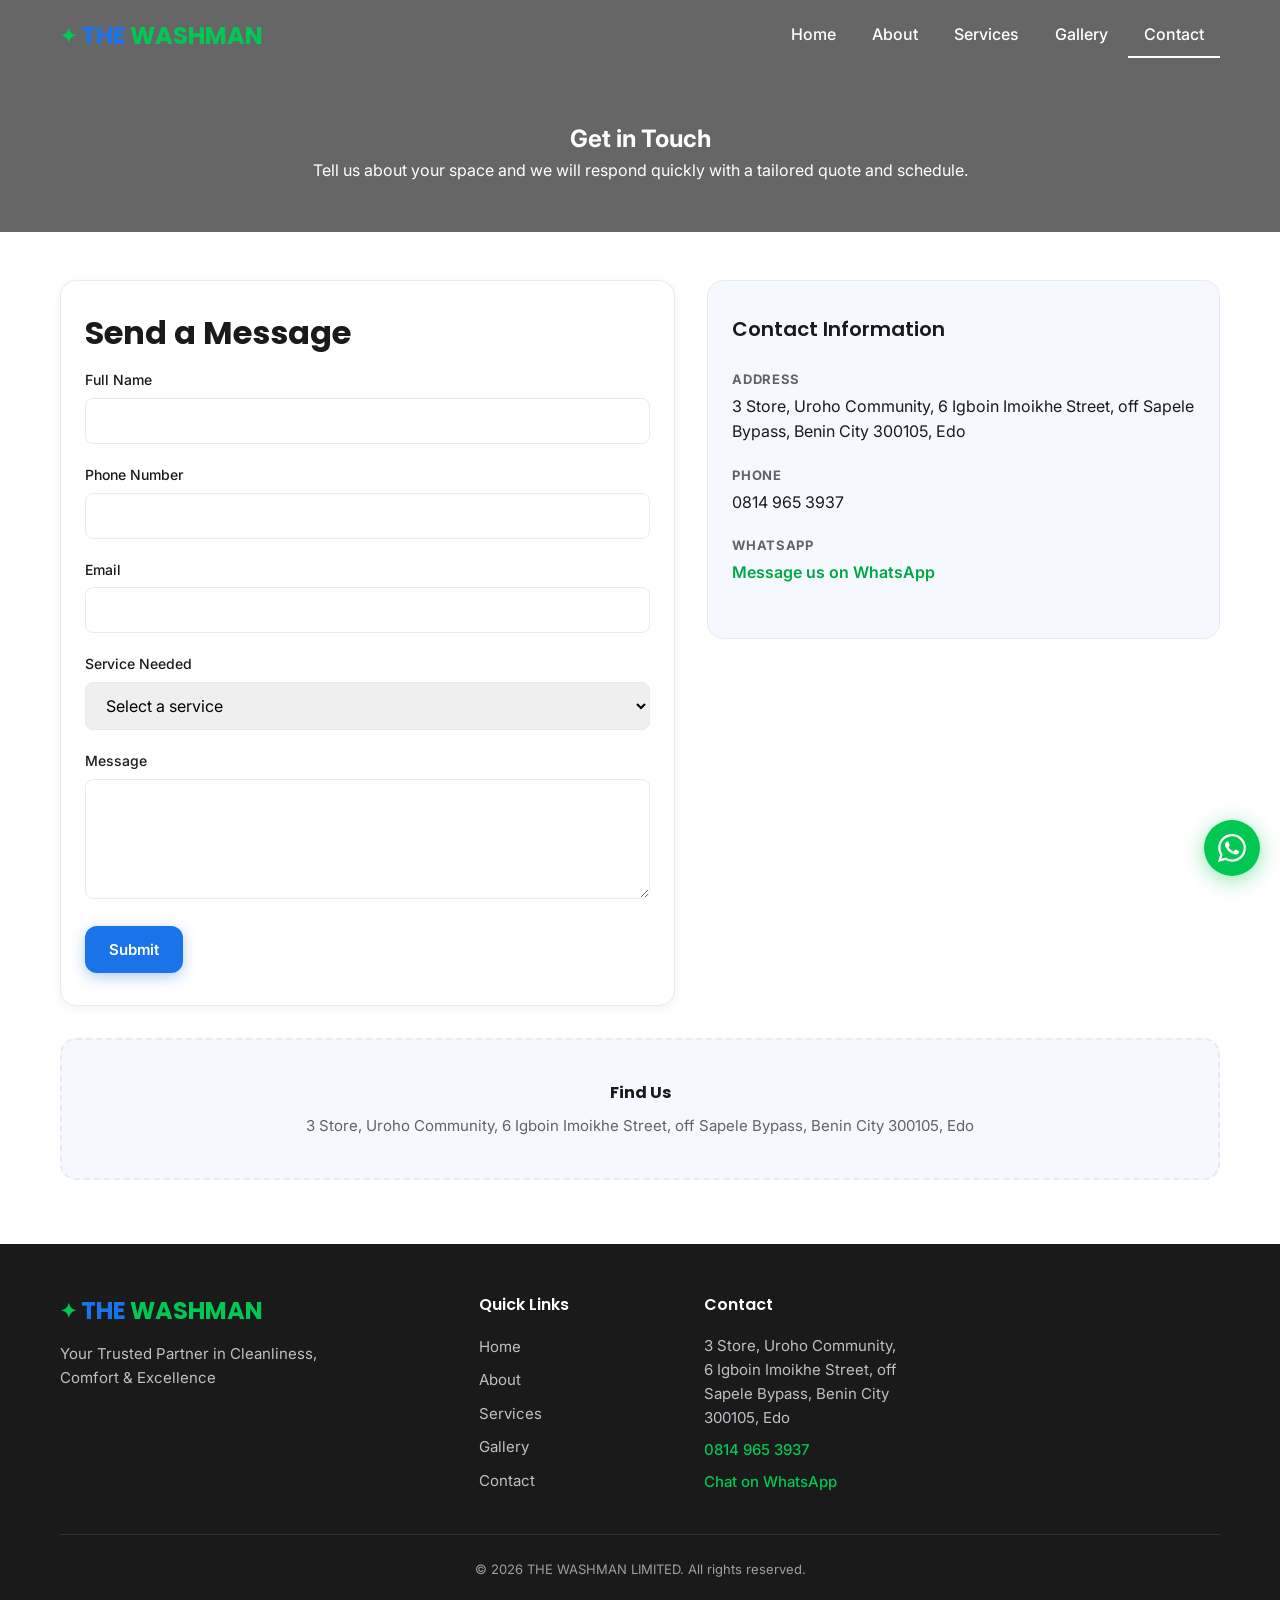
<file: contact.html>
<!DOCTYPE html>
<html lang="en">
<head>
  <meta charset="UTF-8">
  <meta name="viewport" content="width=device-width, initial-scale=1.0">
  <meta name="description" content="Contact THE WASHMAN LIMITED in Benin City — book cleaning, request a quote, or chat on WhatsApp for professional cleaning services.">
  <title>Contact | THE WASHMAN LIMITED</title>
  <link rel="preconnect" href="https://fonts.googleapis.com">
  <link rel="preconnect" href="https://fonts.gstatic.com" crossorigin>
  <link href="https://fonts.googleapis.com/css2?family=Inter:wght@400;500;600&family=Poppins:wght@600;700&display=swap" rel="stylesheet">
  <link rel="stylesheet" href="style.css">
</head>
<body>
  <header class="site-header">
    <div class="container header-inner">
      <a href="index.html" class="logo" aria-label="THE WASHMAN LIMITED home">
        <span class="logo-sparkle" aria-hidden="true">✦</span>
        <span class="logo-spark">THE</span><span class="logo-cleaners">WASHMAN</span>
      </a>
      <button type="button" class="nav-toggle" aria-expanded="false" aria-controls="main-nav" aria-label="Toggle menu">
        <span class="nav-toggle-bar"></span>
        <span class="nav-toggle-bar"></span>
        <span class="nav-toggle-bar"></span>
      </button>
      <nav class="main-nav" id="main-nav" aria-label="Main navigation">
        <ul>
          <li><a href="index.html">Home</a></li>
          <li><a href="about.html">About</a></li>
          <li><a href="services.html">Services</a></li>
          <li><a href="gallery.html">Gallery</a></li>
          <li><a href="contact.html" class="active">Contact</a></li>
        </ul>
      </nav>
    </div>
  </header>

  <main>
    <section class="page-hero-image fade-in" aria-labelledby="contact-hero-heading">
      <div class="container">
        <h1 id="contact-hero-heading">Get in Touch</h1>
        <p>Tell us about your space and we will respond quickly with a tailored quote and schedule.</p>
      </div>
    </section>

    <section class="contact-section fade-in" aria-labelledby="contact-form-heading">
      <div class="container contact-grid">
        <div class="contact-form-wrap">
          <h2 id="contact-form-heading" class="section-heading">Send a Message</h2>
          <p class="form-success" role="status">Thank you! Your message has been received. We will contact you shortly.</p>
          <form id="contact-form" action="contact.html" method="get">
            <div class="form-group">
              <label for="full-name">Full Name</label>
              <input type="text" id="full-name" name="full-name" required autocomplete="name">
            </div>
            <div class="form-group">
              <label for="phone">Phone Number</label>
              <input type="tel" id="phone" name="phone" required autocomplete="tel">
            </div>
            <div class="form-group">
              <label for="email">Email</label>
              <input type="email" id="email" name="email" required autocomplete="email">
            </div>
            <div class="form-group">
              <label for="service">Service Needed</label>
              <select id="service" name="service" required>
                <option value="">Select a service</option>
                <option value="general-deep-cleaning">General & Deep Cleaning</option>
                <option value="post-construction-cleaning">Post Construction Cleaning</option>
                <option value="janitorial-cleaning">Janitorial Cleaning</option>
                <option value="fumigation-pest-control">Fumigation & Pest Control</option>
                <option value="interior-design-decoration">Interior Design & Decoration</option>
                <option value="window-blinds-installation">Window Blinds Installation</option>
                <option value="move-in-move-out-cleaning">Move-in / Move-out Cleaning</option>
                <option value="disinfection-sanitization">Disinfection & Sanitization</option>
                <option value="customized-cleaning-plans">Customized Cleaning Plans</option>
              </select>
            </div>
            <div class="form-group">
              <label for="message">Message</label>
              <textarea id="message" name="message" required></textarea>
            </div>
            <button type="submit" class="btn btn-primary">Submit</button>
          </form>
        </div>
        <aside class="contact-info-card">
          <h2>Contact Information</h2>
          <div class="contact-info-item">
            <strong>Address</strong>
            <p>3 Store, Uroho Community, 6 Igboin Imoikhe Street, off Sapele Bypass, Benin City 300105, Edo</p>
          </div>
          <div class="contact-info-item">
            <strong>Phone</strong>
            <p><a href="tel:+2348149653937">0814 965 3937</a></p>
          </div>
          <div class="contact-info-item">
            <strong>WhatsApp</strong>
            <p><a href="https://wa.me/2348149653937" class="whatsapp-link" target="_blank" rel="noopener noreferrer">Message us on WhatsApp</a></p>
          </div>
        </aside>
      </div>
      <div class="container">
        <div class="map-placeholder fade-in" aria-label="Location">
          <h3>Find Us</h3>
          <p>3 Store, Uroho Community, 6 Igboin Imoikhe Street, off Sapele Bypass, Benin City 300105, Edo</p>
        </div>
      </div>
    </section>
  </main>

  <footer class="site-footer">
    <div class="container">
      <div class="footer-grid">
        <div class="footer-brand">
          <a href="index.html" class="logo">
            <span class="logo-sparkle" aria-hidden="true">✦</span>
            <span class="logo-spark">THE</span><span class="logo-cleaners">WASHMAN</span>
          </a>
          <p class="footer-tagline">Your Trusted Partner in Cleanliness, Comfort & Excellence</p>
        </div>
        <div>
          <h3 class="footer-heading">Quick Links</h3>
          <ul class="footer-links">
            <li><a href="index.html">Home</a></li>
            <li><a href="about.html">About</a></li>
            <li><a href="services.html">Services</a></li>
            <li><a href="gallery.html">Gallery</a></li>
            <li><a href="contact.html">Contact</a></li>
          </ul>
        </div>
        <div class="footer-contact">
          <h3 class="footer-heading">Contact</h3>
          <p>3 Store, Uroho Community, 6 Igboin Imoikhe Street, off Sapele Bypass, Benin City 300105, Edo</p>
          <p><a href="tel:+2348149653937">0814 965 3937</a></p>
          <p><a href="https://wa.me/2348149653937" target="_blank" rel="noopener noreferrer">Chat on WhatsApp</a></p>
        </div>
      </div>
      <div class="footer-bottom">
        <p>&copy; <span id="year"></span> THE WASHMAN LIMITED. All rights reserved.</p>
      </div>
    </div>
  </footer>

  <a href="https://wa.me/2348149653937" class="whatsapp-float" target="_blank" rel="noopener noreferrer" aria-label="Contact us on WhatsApp">
    <svg viewBox="0 0 24 24" xmlns="http://www.w3.org/2000/svg" aria-hidden="true"><path d="M17.472 14.382c-.297-.149-1.758-.867-2.03-.967-.273-.099-.471-.148-.67.15-.197.297-.767.966-.94 1.164-.173.199-.347.223-.644.075-.297-.15-1.255-.463-2.39-1.475-.883-.788-1.48-1.761-1.653-2.059-.173-.297-.018-.458.13-.606.134-.133.298-.347.446-.52.149-.174.198-.298.298-.497.099-.198.05-.371-.025-.52-.075-.149-.669-1.612-.916-2.207-.242-.579-.487-.5-.669-.51-.173-.008-.371-.01-.57-.01-.198 0-.52.074-.792.372-.272.297-1.04 1.016-1.04 2.479 0 1.462 1.065 2.875 1.213 3.074.149.198 2.096 3.2 5.077 4.487.709.306 1.262.489 1.694.625.712.227 1.36.195 1.871.118.571-.085 1.758-.719 2.006-1.413.248-.694.248-1.289.173-1.413-.074-.124-.272-.198-.57-.347m-5.421 7.403h-.004a9.87 9.87 0 01-5.031-1.378l-.361-.214-3.741.982.998-3.648-.235-.374a9.86 9.86 0 01-1.51-5.26c.001-5.45 4.436-9.884 9.888-9.884 2.64 0 5.122 1.03 6.988 2.898a9.825 9.825 0 012.893 6.994c-.003 5.45-4.435 9.884-9.885 9.884m8.413-18.297A11.815 11.815 0 0012.05 0C5.495 0 .16 5.335.157 11.892c0 2.096.547 4.142 1.588 5.945L.057 24l6.305-1.654a11.882 11.882 0 005.683 1.448h.005c6.554 0 11.89-5.335 11.893-11.893a11.821 11.821 0 00-3.48-8.413z"/></svg>
  </a>

  <script>document.getElementById("year").textContent = new Date().getFullYear();</script>
  <script src="script.js"></script>
</body>
</html>
</file>
<file: style.css>
:root {
  --color-primary: #1A73E8;
  --color-primary-dark: #1557b0;
  --color-accent: #00C853;
  --color-accent-dark: #00a844;
  --color-bg: #FFFFFF;
  --color-text: #1A1A1A;
  --color-text-muted: #5f6368;
  --color-bg-light: #F5F9FF;
  --color-border: #e8eaed;
  --font-heading: "Poppins", sans-serif;
  --font-body: "Inter", sans-serif;
  --shadow-sm: 0 2px 8px rgba(26, 26, 26, 0.06);
  --shadow-md: 0 8px 24px rgba(26, 26, 26, 0.1);
  --shadow-nav: 0 4px 20px rgba(26, 26, 26, 0.08);
  --radius: 12px;
  --radius-lg: 16px;
  --transition: 0.3s ease;
  --nav-height: 72px;
}

*,
*::before,
*::after {
  box-sizing: border-box;
  margin: 0;
  padding: 0;
}

html {
  scroll-behavior: smooth;
}

body {
  font-family: var(--font-body);
  font-size: 1rem;
  line-height: 1.6;
  color: var(--color-text);
  background: var(--color-bg);
  overflow-x: hidden;
}

img {
  max-width: 100%;
  height: auto;
  display: block;
}

a {
  color: inherit;
  text-decoration: none;
}

ul {
  list-style: none;
}

button {
  font-family: inherit;
  cursor: pointer;
  border: none;
  background: none;
}

.container {
  width: 100%;
  max-width: 1200px;
  margin: 0 auto;
  padding: 0 1.25rem;
}

.section-label {
  display: block;
  font-size: 0.75rem;
  font-weight: 600;
  letter-spacing: 0.12em;
  text-transform: uppercase;
  color: var(--color-primary);
  margin-bottom: 0.5rem;
}

.section-heading {
  font-family: var(--font-heading);
  font-size: 1.75rem;
  font-weight: 700;
  line-height: 1.25;
  color: var(--color-text);
  margin-bottom: 1rem;
}

.section-subtext {
  color: var(--color-text-muted);
  max-width: 36rem;
  margin-bottom: 2rem;
}

.btn {
  display: inline-flex;
  align-items: center;
  justify-content: center;
  gap: 0.5rem;
  padding: 0.875rem 1.5rem;
  font-size: 0.9375rem;
  font-weight: 600;
  border-radius: var(--radius);
  transition: transform var(--transition), box-shadow var(--transition), background var(--transition), color var(--transition);
}

.btn:active {
  transform: scale(0.98);
}

.btn-primary {
  background: var(--color-primary);
  color: #fff;
  box-shadow: 0 4px 14px rgba(26, 115, 232, 0.35);
}

.btn-primary:hover {
  background: var(--color-primary-dark);
  box-shadow: 0 6px 20px rgba(26, 115, 232, 0.4);
}

.btn-outline {
  background: transparent;
  color: var(--color-primary);
  border: 2px solid var(--color-primary);
}

.btn-outline:hover {
  background: var(--color-primary);
  color: #fff;
}

.btn-outline-light {
  background: transparent;
  color: #fff;
  border: 2px solid #fff;
}

.btn-outline-light:hover {
  background: #fff;
  color: var(--color-primary);
}

.btn-accent {
  background: var(--color-accent);
  color: #fff;
}

.btn-accent:hover {
  background: var(--color-accent-dark);
}

.site-header {
  position: fixed;
  top: 0;
  left: 0;
  right: 0;
  z-index: 1000;
  height: var(--nav-height);
  background: transparent;
  color: #fff;
  transition: background-color 0.3s ease, color 0.3s ease, box-shadow var(--transition), border-color var(--transition);
  box-shadow: none;
  border-bottom: none;
}

.site-header.nav-scrolled,
.site-header.scrolled {
  background: rgba(255, 255, 255, 0.15);
  backdrop-filter: blur(12px);
  -webkit-backdrop-filter: blur(12px);
  color: #fff;
  box-shadow: none;
  border-bottom: 1px solid rgba(255, 255, 255, 0.2);
}

.site-header.nav-past-hero {
  background: #ffffff;
  box-shadow: 0 2px 12px rgba(0, 0, 0, 0.08);
  border-bottom: none;
}

.site-header.nav-past-hero .main-nav a {
  color: #1A73E8;
}

.site-header.nav-past-hero .main-nav a:hover:not(.active):not([aria-current="page"]),
.site-header.nav-past-hero .main-nav a:focus-visible:not(.active):not([aria-current="page"]) {
  color: #00C853;
  border-bottom: 2px solid #00C853;
}

.site-header.nav-past-hero .main-nav a.active,
.site-header.nav-past-hero .main-nav a[aria-current="page"] {
  color: #1A73E8;
  border-bottom: 2px solid #1A73E8;
  padding-bottom: 2px;
}

.site-header.nav-past-hero .main-nav a.active:hover,
.site-header.nav-past-hero .main-nav a[aria-current="page"]:hover {
  color: #1A73E8;
  border-bottom: 2px solid #1A73E8;
}

.site-header.nav-past-hero .nav-toggle-bar {
  background: #1A73E8;
}

.site-header.nav-past-hero .main-nav.open a {
  color: #1a1a1a;
}

.site-header.nav-past-hero .main-nav.open a:hover:not(.active):not([aria-current="page"]),
.site-header.nav-past-hero .main-nav.open a:focus-visible:not(.active):not([aria-current="page"]) {
  color: #1a1a1a;
  border-bottom: 2px solid #1a1a1a;
}

.site-header.nav-past-hero .main-nav.open a.active,
.site-header.nav-past-hero .main-nav.open a[aria-current="page"] {
  color: #1a1a1a;
  border-bottom: 2px solid #1a1a1a;
  padding-bottom: 2px;
}

.site-header.nav-past-hero .main-nav.open a.active:hover,
.site-header.nav-past-hero .main-nav.open a[aria-current="page"]:hover {
  color: #1a1a1a;
  border-bottom: 2px solid #1a1a1a;
}

.header-inner {
  display: flex;
  align-items: center;
  justify-content: space-between;
  height: var(--nav-height);
}

.logo {
  font-family: var(--font-heading);
  font-weight: 700;
  font-size: 1.5rem;
  color: #fff;
  display: flex;
  align-items: center;
  gap: 0.25rem;
  transition: color 0.3s ease;
}

.logo-sparkle {
  color: #00C853;
  font-size: 1.25rem;
}

.logo-spark {
  color: #1A73E8;
}

.logo-cleaners {
  color: #00C853;
}

.nav-toggle {
  display: flex;
  flex-direction: column;
  justify-content: center;
  gap: 5px;
  width: 44px;
  height: 44px;
  padding: 10px;
  z-index: 1002;
}

.nav-toggle-bar {
  display: block;
  width: 100%;
  height: 2px;
  background: #fff;
  border-radius: 2px;
  transition: transform var(--transition), opacity var(--transition), background-color 0.3s ease;
}

.nav-toggle[aria-expanded="true"] .nav-toggle-bar:nth-child(1) {
  transform: translateY(7px) rotate(45deg);
}

.nav-toggle[aria-expanded="true"] .nav-toggle-bar:nth-child(2) {
  opacity: 0;
}

.nav-toggle[aria-expanded="true"] .nav-toggle-bar:nth-child(3) {
  transform: translateY(-7px) rotate(-45deg);
}

.main-nav {
  position: fixed;
  top: var(--nav-height);
  left: 0;
  right: 0;
  background: transparent;
  max-height: 0;
  overflow: hidden;
  opacity: 0;
  transition: max-height 0.4s ease, opacity 0.35s ease, background-color 0.3s ease;
  box-shadow: var(--shadow-md);
}

.main-nav.open {
  max-height: 320px;
  opacity: 1;
  background: #ffffff;
}

.main-nav.open a {
  color: #1a1a1a;
}

.main-nav.open a:hover:not(.active):not([aria-current="page"]),
.main-nav.open a:focus-visible:not(.active):not([aria-current="page"]) {
  color: #1a1a1a;
}

.main-nav.open a.active,
.main-nav.open a[aria-current="page"] {
  color: #1a1a1a;
  border-bottom: 2px solid #1a1a1a;
}

.main-nav.open a.active:hover,
.main-nav.open a[aria-current="page"]:hover {
  border-bottom: 2px solid #1a1a1a;
}

.main-nav ul {
  padding: 1rem 1.25rem 1.5rem;
  display: flex;
  flex-direction: column;
  gap: 0.25rem;
}

.main-nav a {
  display: block;
  padding: 0.75rem 1rem;
  font-weight: 500;
  color: #fff;
  background: transparent !important;
  border-radius: 0;
  box-shadow: none;
  text-decoration: none;
  position: relative;
  transition: color var(--transition), border-color var(--transition);
  border-bottom: 2px solid transparent;
  padding-bottom: 2px;
}

.main-nav a:hover:not(.active):not([aria-current="page"]),
.main-nav a:focus-visible:not(.active):not([aria-current="page"]) {
  background: transparent !important;
  color: rgba(255, 255, 255, 0.8);
  box-shadow: none;
}

.main-nav a.active,
.main-nav a[aria-current="page"] {
  color: #fff;
  font-weight: 500;
  background: transparent !important;
  box-shadow: none;
  border-bottom: 2px solid #fff;
}

.main-nav a.active:hover,
.main-nav a[aria-current="page"]:hover {
  border-bottom: 2px solid #fff;
}

.site-footer {
  background: var(--color-text);
  color: #e8eaed;
  padding: 3rem 0 1.5rem;
}

.footer-grid {
  display: grid;
  gap: 2rem;
  margin-bottom: 2rem;
}

.footer-brand .logo {
  color: #fff;
  margin-bottom: 0.75rem;
}

.footer-tagline {
  font-size: 0.9375rem;
  color: #bdc1c6;
  max-width: 280px;
}

.footer-heading {
  font-family: var(--font-heading);
  font-size: 1rem;
  font-weight: 600;
  color: #fff;
  margin-bottom: 1rem;
}

.footer-links li {
  margin-bottom: 0.5rem;
}

.footer-links a {
  color: #bdc1c6;
  font-size: 0.9375rem;
  transition: color var(--transition);
}

.footer-links a:hover {
  color: var(--color-accent);
}

.footer-contact p {
  font-size: 0.9375rem;
  color: #bdc1c6;
  margin-bottom: 0.5rem;
}

.footer-contact a {
  color: var(--color-accent);
  font-weight: 500;
}

.footer-contact a:hover {
  text-decoration: underline;
}

.footer-bottom {
  padding-top: 1.5rem;
  border-top: 1px solid rgba(255, 255, 255, 0.1);
  text-align: center;
  font-size: 0.8125rem;
  color: #9aa0a6;
}

.whatsapp-float {
  position: fixed;
  bottom: 1.5rem;
  right: 1.25rem;
  z-index: 999;
  width: 56px;
  height: 56px;
  background: var(--color-accent);
  border-radius: 50%;
  display: flex;
  align-items: center;
  justify-content: center;
  box-shadow: 0 4px 20px rgba(0, 200, 83, 0.45);
  transition: transform var(--transition), box-shadow var(--transition);
}

.whatsapp-float:hover {
  transform: scale(1.08);
  box-shadow: 0 6px 28px rgba(0, 200, 83, 0.55);
}

.whatsapp-float svg {
  width: 28px;
  height: 28px;
  fill: #fff;
}

.fade-in {
  opacity: 0;
  transform: translateY(24px);
  transition: opacity 0.7s ease, transform 0.7s ease;
}

.fade-in.visible {
  opacity: 1;
  transform: translateY(0);
}

.hero-home {
  min-height: 100vh;
  padding-top: var(--nav-height);
  display: flex;
  align-items: center;
  justify-content: center;
  position: relative;
  text-align: center;
  color: #fff;
}

.hero-home-background {
  position: absolute;
  top: 0;
  left: 0;
  right: 0;
  bottom: 0;
  background: linear-gradient(rgba(0, 0, 0, 0.5), rgba(0, 0, 0, 0.5)), url("https://images.unsplash.com/photo-1560448204-e02f11c3d0e2?q=80&w=870&auto=format&fit=crop&ixlib=rb-4.1.0&ixid=M3wxMjA3fDB8MHxwaG90by1wYWdlfHx8fGVufDB8fHx8fA%3D%3D") center/cover no-repeat;
  z-index: -1;
}

.hero-home-content {
  display: flex;
  flex-direction: column;
  align-items: center;
  justify-content: center;
  padding: 2.5rem 1.25rem;
  max-width: 800px;
  margin: 0 auto;
}

.hero-home-content.fade-in-load {
  animation: heroFadeIn 1s ease forwards;
}

@keyframes heroFadeIn {
  from {
    opacity: 0;
    transform: translateY(20px);
  }

  to {
    opacity: 1;
    transform: translateY(0);
  }
}

.hero-home h1 {
  font-family: var(--font-heading);
  font-size: 2rem;
  font-weight: 700;
  line-height: 1.2;
  margin-bottom: 1rem;
  color: #fff;
}

.hero-title {
  font-family: var(--font-heading);
  font-size: 2rem;
  font-weight: 700;
  line-height: 1.2;
  margin-bottom: 1rem;
  color: #fff;
}

.hero-subtext {
  font-size: 1rem;
  color: rgba(255, 255, 255, 0.9);
  margin-bottom: 1.75rem;
  max-width: 32rem;
}

.hero-buttons {
  display: flex;
  flex-wrap: wrap;
  gap: 0.75rem;
  justify-content: center;
}

.stats-section {
  padding: 3rem 0;
  background: var(--color-bg);
}

.stats-grid {
  display: grid;
  grid-template-columns: repeat(2, 1fr);
  gap: 1.5rem;
  text-align: center;
}

.stat-item .stat-number {
  font-family: var(--font-heading);
  font-size: 2rem;
  font-weight: 700;
  color: var(--color-primary);
  line-height: 1.2;
}

.stat-item .stat-label {
  font-size: 0.875rem;
  color: var(--color-text-muted);
  margin-top: 0.25rem;
}

.services-preview {
  padding: 4rem 0;
  background: var(--color-bg-light);
}

.services-preview-grid {
  display: grid;
  gap: 1.5rem;
  grid-template-columns: 1fr;
}

.service-cards {
  display: grid;
  gap: 1.5rem;
}

.service-card {
  background: var(--color-bg);
  border-radius: var(--radius-lg);
  overflow: hidden;
  box-shadow: var(--shadow-sm);
  transition: transform var(--transition), box-shadow var(--transition);
  display: flex;
  flex-direction: column;
  height: 100%;
}

.service-card:hover {
  transform: translateY(-6px);
  box-shadow: var(--shadow-md);
}

.service-card-image {
  aspect-ratio: 16 / 10;
  overflow: hidden;
}

.service-card-image img {
  width: 100%;
  height: 100%;
  object-fit: cover;
  transition: transform 0.5s ease;
}

.service-card:hover .service-card-image img {
  transform: scale(1.05);
}

.service-card-body {
  padding: 1.5rem;
}

.service-card-content {
  padding: 1.5rem;
  display: flex;
  flex-direction: column;
  flex-grow: 1;
}

.service-card-body h3,
.service-card-content h3 {
  font-family: var(--font-heading);
  font-size: 1.125rem;
  font-weight: 600;
  margin-bottom: 0.5rem;
}

.service-card-body p,
.service-card-content p {
  font-size: 0.9375rem;
  color: var(--color-text-muted);
  margin-bottom: 1rem;
}

.service-card-content .btn {
  margin-top: auto;
  align-self: flex-start;
}

.why-section {
  padding: 4rem 0;
}

.why-choose-section {
  padding: 4rem 0;
}

.why-grid,
.why-choose-grid {
  display: grid;
  gap: 1.75rem;
}

.why-choose-grid {
  grid-template-columns: 1fr;
}

@media (min-width: 600px) {
  .why-choose-grid {
    grid-template-columns: repeat(2, 1fr);
  }
}

@media (min-width: 900px) {
  .why-choose-grid {
    grid-template-columns: repeat(4, 1fr);
  }
}

.why-item,
.why-choose-item {
  display: flex;
  gap: 1rem;
  align-items: flex-start;
}

.why-icon,
.why-choose-icon {
  flex-shrink: 0;
  width: 48px;
  height: 48px;
  background: transparent;
  border-radius: var(--radius);
  display: flex;
  align-items: center;
  justify-content: center;
  font-size: 1.5rem;
  color: var(--color-primary);
}

.why-choose-icon svg {
  width: 24px;
  height: 24px;
  stroke: var(--color-primary);
  fill: none;
  transition: stroke 0.3s ease;
}

.why-choose-item {
  display: flex;
  flex-direction: column;
  align-items: center;
  text-align: center;
  padding: 1.5rem;
  background: var(--color-bg);
  border-radius: var(--radius-lg);
  border: 1px solid var(--color-border);
  transition: all 0.3s ease;
}

.why-choose-item:hover {
  background: var(--color-primary);
  box-shadow: var(--shadow-md);
}

.why-choose-item:hover .why-choose-icon svg {
  stroke: #fff;
}

.why-choose-item:hover .why-choose-icon {
  background: rgba(255, 255, 255, 0.15);
}

.why-choose-item:hover h3,
.why-choose-item:hover p {
  color: #fff;
}

.why-item h3,
.why-choose-item h3 {
  font-family: var(--font-heading);
  font-size: 1rem;
  font-weight: 600;
  margin-bottom: 0.35rem;
  color: var(--color-text);
  transition: color 0.3s ease;
}

.why-item p,
.why-choose-item p {
  font-size: 0.9375rem;
  color: var(--color-text-muted);
  transition: color 0.3s ease;
}

.how-section {
  padding: 4rem 0;
  background: var(--color-bg-light);
}

.how-it-works-section {
  padding: 4rem 0;
  background: var(--color-bg-light);
}

.steps-grid,
.how-it-works-grid {
  display: grid;
  gap: 1.5rem;
}

.step-item,
.how-it-works-item {
  text-align: center;
  padding: 1.5rem;
  background: var(--color-bg);
  border-radius: var(--radius-lg);
  box-shadow: var(--shadow-sm);
}

.step-number {
  display: inline-flex;
  align-items: center;
  justify-content: center;
  width: 40px;
  height: 40px;
  background: var(--color-primary);
  color: #fff;
  font-family: var(--font-heading);
  font-weight: 700;
  border-radius: 50%;
  margin-bottom: 0.75rem;
}

.step-item h3,
.how-it-works-item h3 {
  font-family: var(--font-heading);
  font-size: 1rem;
  font-weight: 600;
  margin-bottom: 0.35rem;
}

.step-item p,
.how-it-works-item p {
  font-size: 0.875rem;
  color: var(--color-text-muted);
}

.testimonials-section {
  padding: 4rem 0;
}

.testimonials-grid {
  display: grid;
  gap: 1.25rem;
}

.testimonials-carousel {
  position: relative;
  display: flex;
  flex-direction: column;
  gap: 1.5rem;
}

.testimonials-track {
  display: grid;
  grid-template-columns: 1fr;
  gap: 1.25rem;
  overflow: hidden;
}

.testimonial-card {
  background: var(--color-bg-light);
  border-radius: var(--radius-lg);
  padding: 1.5rem;
  border: 1px solid var(--color-border);
}

.testimonial-stars {
  color: #fbbc04;
  font-size: 1rem;
  letter-spacing: 2px;
  margin-bottom: 0.75rem;
}

.testimonial-text {
  font-size: 0.9375rem;
  color: var(--color-text);
  margin-bottom: 1rem;
  font-style: italic;
}

.testimonial-author {
  font-weight: 600;
  font-size: 0.875rem;
  color: var(--color-primary);
}

.testimonials-dots {
  display: flex;
  justify-content: center;
  gap: 0.5rem;
  margin-top: 1rem;
}

.testimonial-dot {
  width: 10px;
  height: 10px;
  border-radius: 50%;
  background: #d1d5db;
  border: none;
  cursor: pointer;
  transition: background 0.3s ease;
}

.testimonial-dot.active {
  background: var(--color-primary);
}

.testimonial-dot:hover {
  background: #9ca3af;
}

.testimonial-dot.active:hover {
  background: var(--color-primary);
}

.cta-banner {
  padding: 3.5rem 0;
  background: linear-gradient(135deg, var(--color-primary) 0%, #4285f4 100%);
  text-align: center;
}

.cta-banner h2 {
  font-family: var(--font-heading);
  font-size: 1.75rem;
  font-weight: 700;
  color: #fff;
  margin-bottom: 0.75rem;
}

.cta-banner p {
  color: rgba(255, 255, 255, 0.9);
  margin-bottom: 1.5rem;
  font-size: 1rem;
}

.page-hero {
  padding-top: calc(var(--nav-height) + 3rem);
  padding-bottom: 3rem;
  background: linear-gradient(135deg, rgba(26, 115, 232, 0.92) 0%, rgba(26, 115, 232, 0.75) 100%), url("https://images.unsplash.com/photo-1497366811353-6870744d091b?w=1600&q=80") center/cover no-repeat;
  text-align: center;
  color: #fff;
}

.page-hero-image {
  padding-top: calc(var(--nav-height) + 3rem);
  padding-bottom: 3rem;
  background: linear-gradient(rgba(0, 0, 0, 0.6), rgba(0, 0, 0, 0.6)), url("https://plus.unsplash.com/premium_photo-1683141117531-12fb5bb6855f?q=80&w=870&auto=format&fit=crop&ixlib=rb-4.1.0&ixid=M3wxMjA3fDB8MHxwaG90by1wYWdlfHx8fGVufDB8fHx8fA%3D%3D") center/cover no-repeat;
  text-align: center;
  color: #fff;
}

.page-hero-image.services-hero {
  background: linear-gradient(rgba(0, 0, 0, 0.6), rgba(0, 0, 0, 0.6)), url("https://plus.unsplash.com/premium_photo-1679920025550-75324e59680f?q=80&w=869&auto=format&fit=crop&ixlib=rb-4.1.0&ixid=M3wxMjA3fDB8MHxwaG90by1wYWdlfHx8fGVufDB8fHx8fA%3D%3D") center/cover no-repeat;
}

.page-hero h1 {
  font-family: var(--font-heading);
  font-size: 2rem;
  font-weight: 700;
  margin-bottom: 0.75rem;
}

.page-hero p {
  font-size: 1rem;
  max-width: 36rem;
  margin: 0 auto;
  opacity: 0.95;
}

.page-hero-light {
  background: linear-gradient(135deg, var(--color-bg-light) 0%, #e8f0fe 100%);
  color: var(--color-text);
}

.page-hero-light h1 {
  color: var(--color-text);
}

.page-hero-light p {
  color: var(--color-text-muted);
  opacity: 1;
}

.about-story {
  padding: 4rem 0;
}

.about-story-grid {
  display: grid;
  gap: 2rem;
  align-items: center;
}

.about-story-text p {
  color: var(--color-text-muted);
  margin-bottom: 1rem;
  font-size: 1rem;
}

.about-story-image {
  border-radius: var(--radius-lg);
  overflow: hidden;
  box-shadow: var(--shadow-md);
}

.about-story-image img {
  width: 100%;
  aspect-ratio: 4 / 3;
  object-fit: cover;
}

.values-section {
  padding: 4rem 0;
  background: var(--color-bg-light);
}

.values-grid {
  display: grid;
  gap: 1.5rem;
}

.value-card {
  background: var(--color-bg);
  padding: 2rem 1.5rem;
  border-radius: var(--radius-lg);
  text-align: center;
  box-shadow: var(--shadow-sm);
  transition: all 0.3s ease;
}

.value-card:hover {
  background: var(--color-primary);
  box-shadow: var(--shadow-md);
}

.value-card:hover .value-card-icon {
  color: #fff;
}

.value-card:hover h3,
.value-card:hover p {
  color: #fff;
}

.value-card-icon {
  font-size: 2rem;
  margin-bottom: 1rem;
  color: var(--color-primary);
  transition: color 0.3s ease;
}

.value-card h3 {
  font-family: var(--font-heading);
  font-size: 1.125rem;
  font-weight: 600;
  margin-bottom: 0.5rem;
  color: var(--color-text);
  transition: color 0.3s ease;
}

.value-card p {
  font-size: 0.9375rem;
  color: var(--color-text-muted);
  transition: color 0.3s ease;
}

.service-detail {
  padding: 3rem 0;
}

.service-detail:nth-child(even) {
  background: var(--color-bg-light);
}

.service-detail-grid {
  display: grid;
  gap: 2rem;
  align-items: center;
}

.service-detail-image {
  border-radius: var(--radius-lg);
  overflow: hidden;
  box-shadow: var(--shadow-md);
}

.service-detail-image img {
  width: 100%;
  aspect-ratio: 16 / 10;
  object-fit: cover;
}

.service-detail-content h2 {
  font-family: var(--font-heading);
  font-size: 1.5rem;
  font-weight: 700;
  margin-bottom: 1rem;
  color: var(--color-text);
}

.service-detail-content ul {
  margin-bottom: 1.5rem;
}

.service-detail-content li {
  position: relative;
  padding-left: 1.5rem;
  margin-bottom: 0.5rem;
  font-size: 0.9375rem;
  color: var(--color-text-muted);
}

.service-detail-content li::before {
  content: "✓";
  position: absolute;
  left: 0;
  color: var(--color-accent);
  font-weight: 700;
}

.gallery-section {
  padding: 3rem 0 4rem;
}

.gallery-grid {
  display: grid;
  grid-template-columns: repeat(2, 1fr);
  gap: 0.75rem;
}

.gallery-item {
  border-radius: var(--radius);
  overflow: hidden;
  display: flex;
  flex-direction: column;
  background: #fff;
}

.gallery-item img {
  width: 100%;
  aspect-ratio: 1;
  object-fit: cover;
  transition: transform 0.5s ease;
}

.gallery-item figcaption {
  padding: 0.5rem 0.35rem 0.65rem;
  text-align: center;
  color: #666;
  font-size: 0.8rem;
  line-height: 1.4;
}

.gallery-item:hover img {
  transform: scale(1.08);
}

.contact-section {
  padding: 3rem 0 4rem;
}

.contact-grid {
  display: grid;
  gap: 2rem;
}

.contact-form-wrap {
  background: var(--color-bg);
  padding: 2rem 1.5rem;
  border-radius: var(--radius-lg);
  box-shadow: var(--shadow-sm);
  border: 1px solid var(--color-border);
}

.form-group {
  margin-bottom: 1.25rem;
}

.form-group label {
  display: block;
  font-size: 0.875rem;
  font-weight: 500;
  margin-bottom: 0.4rem;
  color: var(--color-text);
}

.form-group input,
.form-group select,
.form-group textarea {
  width: 100%;
  padding: 0.75rem 1rem;
  font-family: var(--font-body);
  font-size: 1rem;
  border: 1px solid var(--color-border);
  border-radius: 8px;
  transition: border-color var(--transition), box-shadow var(--transition);
}

.form-group input:focus,
.form-group select:focus,
.form-group textarea:focus {
  outline: none;
  border-color: var(--color-primary);
  box-shadow: 0 0 0 3px rgba(26, 115, 232, 0.15);
}

.form-group textarea {
  min-height: 120px;
  resize: vertical;
}

.form-success {
  display: none;
  padding: 1rem;
  background: rgba(0, 200, 83, 0.12);
  color: var(--color-accent-dark);
  border-radius: 8px;
  font-weight: 500;
  margin-bottom: 1rem;
}

.form-success.show {
  display: block;
}

.contact-info-card {
  background: var(--color-bg-light);
  padding: 2rem 1.5rem;
  border-radius: var(--radius-lg);
  border: 1px solid var(--color-border);
}

.contact-info-card h2 {
  font-family: var(--font-heading);
  font-size: 1.25rem;
  font-weight: 600;
  margin-bottom: 1.5rem;
}

.contact-info-item {
  margin-bottom: 1.25rem;
}

.contact-info-item strong {
  display: block;
  font-size: 0.8125rem;
  text-transform: uppercase;
  letter-spacing: 0.05em;
  color: var(--color-text-muted);
  margin-bottom: 0.25rem;
}

.contact-info-item p,
.contact-info-item a {
  font-size: 1rem;
  color: var(--color-text);
}

.contact-info-item a.whatsapp-link {
  color: var(--color-accent-dark);
  font-weight: 600;
}

.map-placeholder {
  margin-top: 2rem;
  padding: 2.5rem 1.5rem;
  background: var(--color-bg-light);
  border-radius: var(--radius-lg);
  text-align: center;
  border: 2px dashed var(--color-border);
}

.map-placeholder h3 {
  font-family: var(--font-heading);
  font-size: 1rem;
  margin-bottom: 0.5rem;
}

.map-placeholder p {
  color: var(--color-text-muted);
  font-size: 0.9375rem;
}

@media (min-width: 640px) {
  .section-heading {
    font-size: 2rem;
  }

  .hero-home h1 {
    font-size: 2.5rem;
  }

  .stats-grid {
    grid-template-columns: repeat(4, 1fr);
  }

  .stat-item .stat-number {
    font-size: 2.5rem;
  }

  .service-cards {
    grid-template-columns: repeat(2, 1fr);
  }

  .services-preview-grid {
    grid-template-columns: repeat(2, 1fr);
  }

  .why-grid {
    grid-template-columns: repeat(2, 1fr);
  }

  .why-choose-grid {
    grid-template-columns: repeat(2, 1fr);
  }

  .steps-grid {
    grid-template-columns: repeat(2, 1fr);
  }

  .how-it-works-grid {
    grid-template-columns: repeat(2, 1fr);
  }

  .testimonials-track {
    grid-template-columns: 1fr;
  }

  .testimonials-grid {
    grid-template-columns: repeat(2, 1fr);
  }

  .gallery-grid {
    grid-template-columns: repeat(3, 1fr);
    gap: 1rem;
  }

  .values-grid {
    grid-template-columns: repeat(3, 1fr);
  }

  .footer-grid {
    grid-template-columns: repeat(2, 1fr);
  }
}

@media (min-width: 768px) {
  .nav-toggle {
    display: none;
  }

  .main-nav {
    position: static;
    max-height: none;
    opacity: 1;
    overflow: visible;
    box-shadow: none;
    background: transparent;
  }

  .main-nav ul {
    flex-direction: row;
    padding: 0;
    gap: 0.25rem;
  }

  .main-nav a {
    padding: 0.5rem 1rem;
  }

  .hero-home h1,
  .hero-title {
    font-size: 2.75rem;
  }

  .hero-subtext {
    max-width: 42rem;
  }

  .about-story-grid {
    grid-template-columns: 1fr 1fr;
  }

  .services-preview-grid {
    grid-template-columns: repeat(4, 1fr);
  }

  .why-choose-grid {
    grid-template-columns: repeat(4, 1fr);
  }

  .service-detail-grid {
    grid-template-columns: 1fr 1fr;
  }

  .service-detail.reverse .service-detail-grid {
    direction: rtl;
  }

  .service-detail.reverse .service-detail-grid>* {
    direction: ltr;
  }

  .contact-grid {
    grid-template-columns: 1.2fr 1fr;
    align-items: start;
  }

  .footer-grid {
    grid-template-columns: 2fr 1fr 1fr 1.5fr;
  }
}

@media (min-width: 992px) {
  .service-cards {
    grid-template-columns: repeat(3, 1fr);
  }

  .why-grid {
    grid-template-columns: repeat(4, 1fr);
  }

  .steps-grid {
    grid-template-columns: repeat(4, 1fr);
  }

  .page-hero h1 {
    font-size: 2.5rem;
  }

  .cta-banner h2 {
    font-size: 2.25rem;
  }
}
</file>
